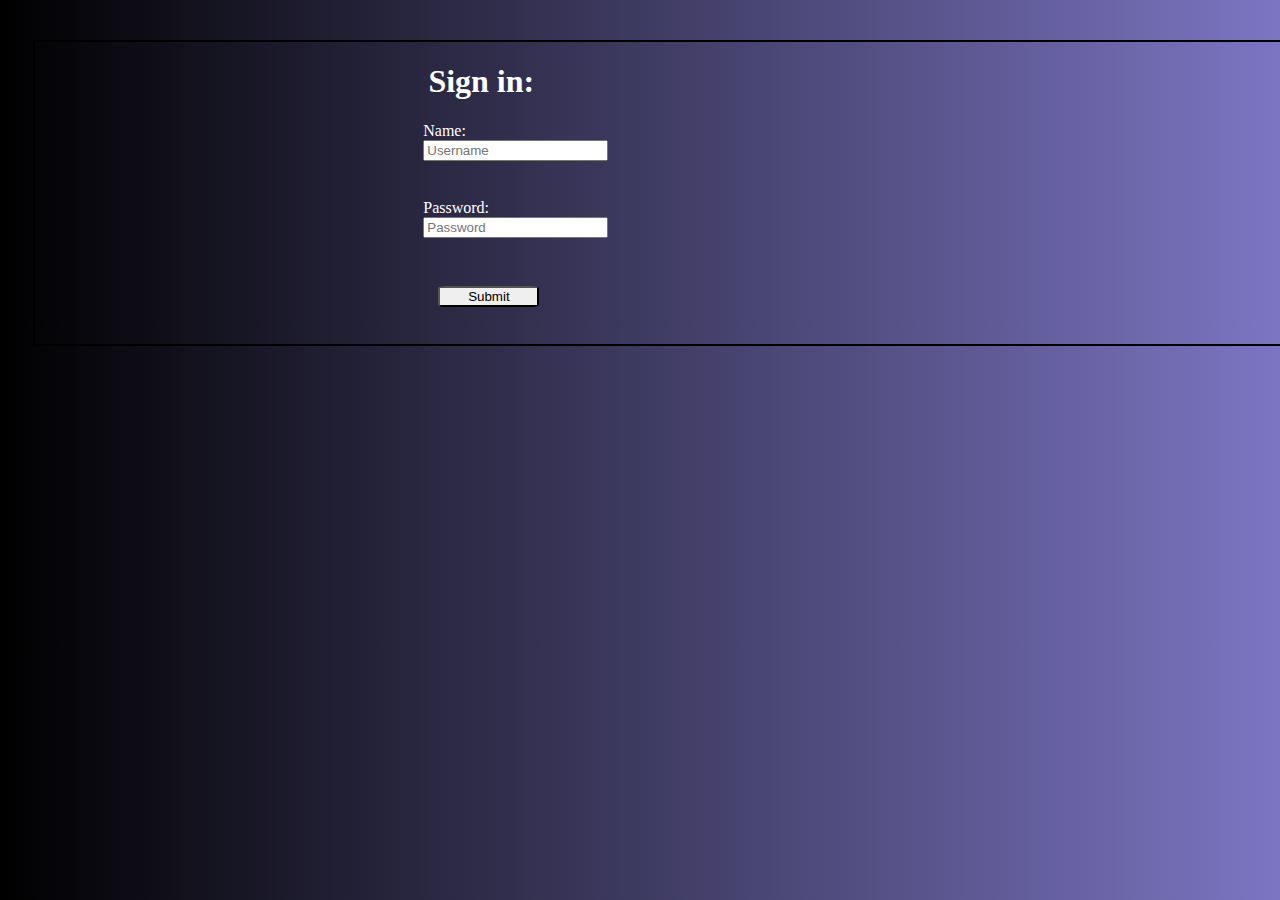
<file: restaurant site/index.html>
<!DOCTYPE html>
<html lang="en">
<head>
    <meta charset="UTF-8">
    <meta name="viewport" content="width=device-width, initial-scale=1.0">
    <title>Document</title>
    <link rel="stylesheet" href="signin.css">
</head>
<body>
    <form onsubmit="return validate()" action="restaurant.html/">
       <div id="container">
           <h1>Sign in:</h1>
        <div>
            <label for="usname"><span id="Name">Name:</span></label>
            <label class="error_msg" style="visibility:hidden">Invalid</label>      
            <input type="text" name="useername" id="usname" placeholder="Username">
            
        </div> 
       <br>
              <div>
                  <label for="pass"><span>Password:</span></label>

                <input type="password" name="pass" id="pass" placeholder="Password">
                <label class="error_msg" style="visibility:hidden">Password/Username Mismatch</label> 
            </div>

       </div> 

      
      
      
   <button type="submit">Submit</button>
   
    </form>

    <script src="authentication.js"></script>
</body>
</html>
</file>
<file: restaurant site/signin.css>
body{
    background-image:linear-gradient(to left,rgb(124, 117, 194),black);
    color:white;       
}
       
span{
    display:inline-block;
   
     }
     div div{
         margin:10px 10px;
     }
    

     input{
        display:flex;
       float:center;
     }
   .error_msg{
         
         position: absolute;
         left:60%;
         text-decoration:underline;
         font-family:cursive;
         font-weight:bold;
       
         
     }
     #container{
         width:40%;
         /* margin:9% 30%; */
         /* align-items: center; */
         /* justify-content: center; */
         margin:auto;
         /* border:2px solid black; */
     }

     button{
         border-radius: 10%;
        margin-top:30px;
    width:8%;
    height: 20%;
    margin:3% 36%;
    position: relative;
cursor: pointer;
right:4%;
     }   
        button:hover{
            background-color:rgb(236, 225, 225);
        }
           
        

        #container h1{
            position:relative;
           padding:0% 3%;
        }

        form
        {
            position: relative;
            top:2rem;
            left:2%;
            
            border:2px solid black;
        }
    @media(max-width:500px)
    {
        button{
            width:auto
        }
    }
</file>
